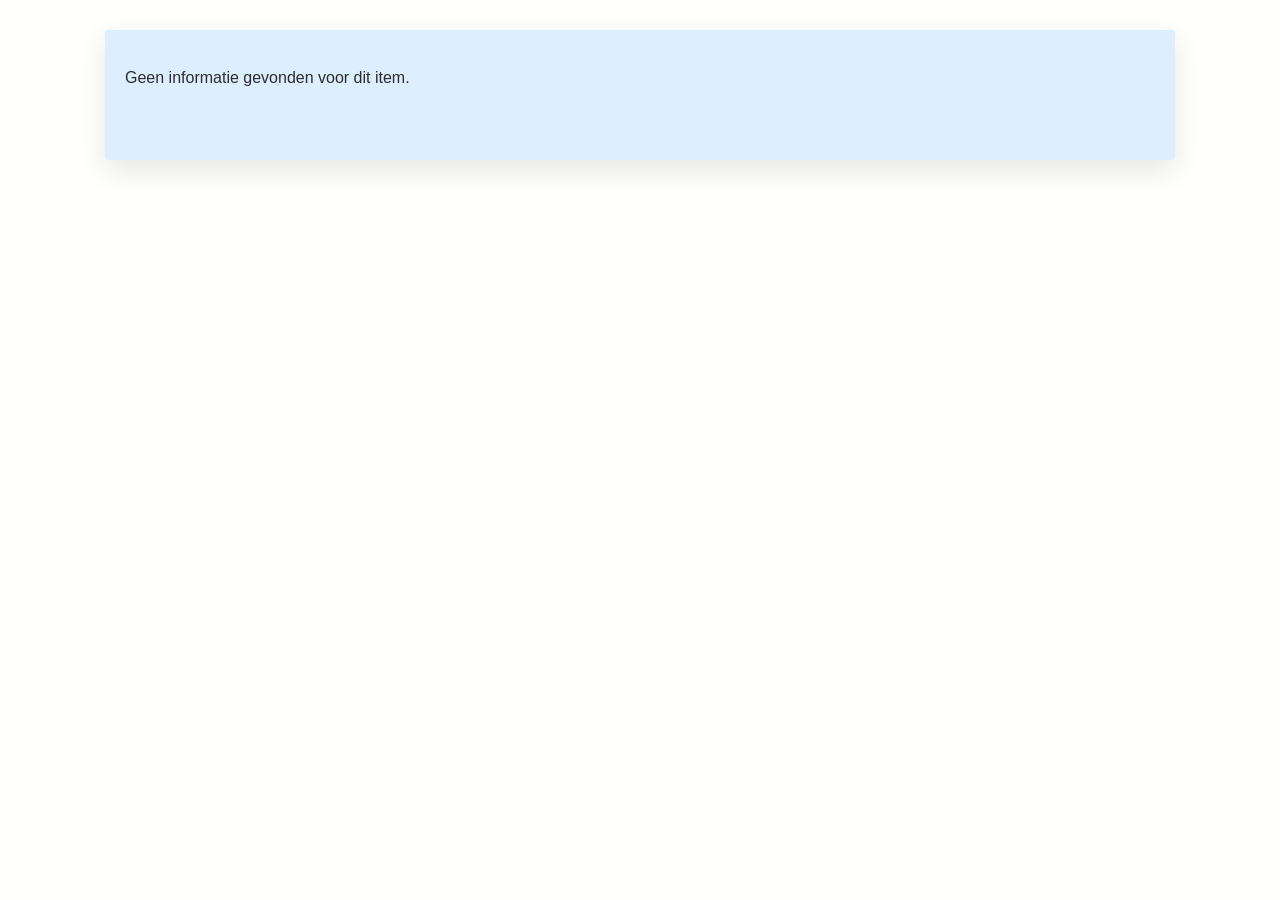
<file: infopagina.html>
<!DOCTYPE html>
<html lang="nl">

<head>
  <meta charset="UTF-8">
  <meta name="viewport" content="width=device-width, initial-scale=1.0">
  <title>Beno's Stad - Info</title>
  <link rel="stylesheet" href="css/style.css">
</head>

<body>
  <main>
    <div id="content"></div>
  </main>

  <script src="paginaData.js"></script>

  <script>
     
    // URL-parameters uitlezen    
    const params = new URLSearchParams(window.location.search);
    const aflJSON = params.get("afl");
    const id = params.get("id");
    const title = params.get("title");
    let afl = JSON.parse(decodeURIComponent(aflJSON));
    const container = document.getElementById("content");

    if (id) {
    // Pad naar het tekstbestand per pagina
      const filePath = `paginas/${afl[0]}_${id}.txt`;

      fetch(filePath)
        .then(response => {
        if (!response.ok) throw new Error("Pagina niet gevonden");
          return response.text();
        })
        .then(html => {
        // Links genereren voor alle afleveringen
        const linkPromises = afl.map(nr => {
          const data = afleveringenData[nr];
          if (!data) return Promise.resolve("");

          const transcriptPath = `transcripties/${nr}_transcriptie.txt`;

          return fetch(transcriptPath, {
              method: "HEAD"
            })

            .then(response => {

              let transcriptHTML = "";

              // 1. Lokaal transcript bestaat
              if (response.ok) {

                transcriptHTML = `
                  <br>
                  Zie <a href="transcriptiepagina.html?nr=${nr}">
                    hier</a> de transcriptie van aflevering ${nr}.
                `;

              }

              // 2. Geen lokale transcriptie,
              //    maar wel een externe transcripturl
              else if (data.transcripturl) {

                transcriptHTML = `
                  <br>
                  Zie <a href="${data.transcripturl}" target="_blank">
                    hier</a> de transcriptie van aflevering ${nr}.
                `;

              }

              // 3. Geen transcriptie → geen tekst tonen
              return `
                <p>
                  Zie <a href="${data.url}" target="_blank">
                    Beno's Stad ${nr}: ${data.titel}</a>.
                  ${transcriptHTML}
                </p>
              `;
            })

            .catch(() => {

              // De lokale transcriptie kon niet worden gevonden.
              // Kijk daarom of er een externe transcripturl is.

              let transcriptHTML = "";

              if (data.transcripturl) {

                transcriptHTML = `
                  <br>
                  Zie <a href="${data.transcripturl}" target="_blank">
                    hier
                  </a> de transcriptie van aflevering ${nr}.
                `;

              }

              return `
                <p>
                  Zie <a href="${data.url}" target="_blank">
                    Beno's Stad ${nr}: ${data.titel}
                  </a>.
                  ${transcriptHTML}
                </p>
              `;
            });
          });


          // Wacht tot alle transcriptcontroles klaar zijn
          Promise.all(linkPromises)
            .then(results => {

              const linksHTML = results.join("");

              container.innerHTML = `
                ${title ? `<h1>${title}</h1>` : ""}

                <div class="page-content">
                  ${html}
                </div>

                <div class="bottom-bar">
                  <hr>
                  ${linksHTML}
                </div>
              `;

            });

        })

        .catch(err => {

          container.innerHTML =
            `<p>Geen informatie gevonden voor dit item.</p>`;

          console.error(err);

        });

    } else {

      container.innerHTML =
        `<p>Geen informatie gevonden voor dit item.</p>`;

    }
  </script>
</body>
</html>
</file>
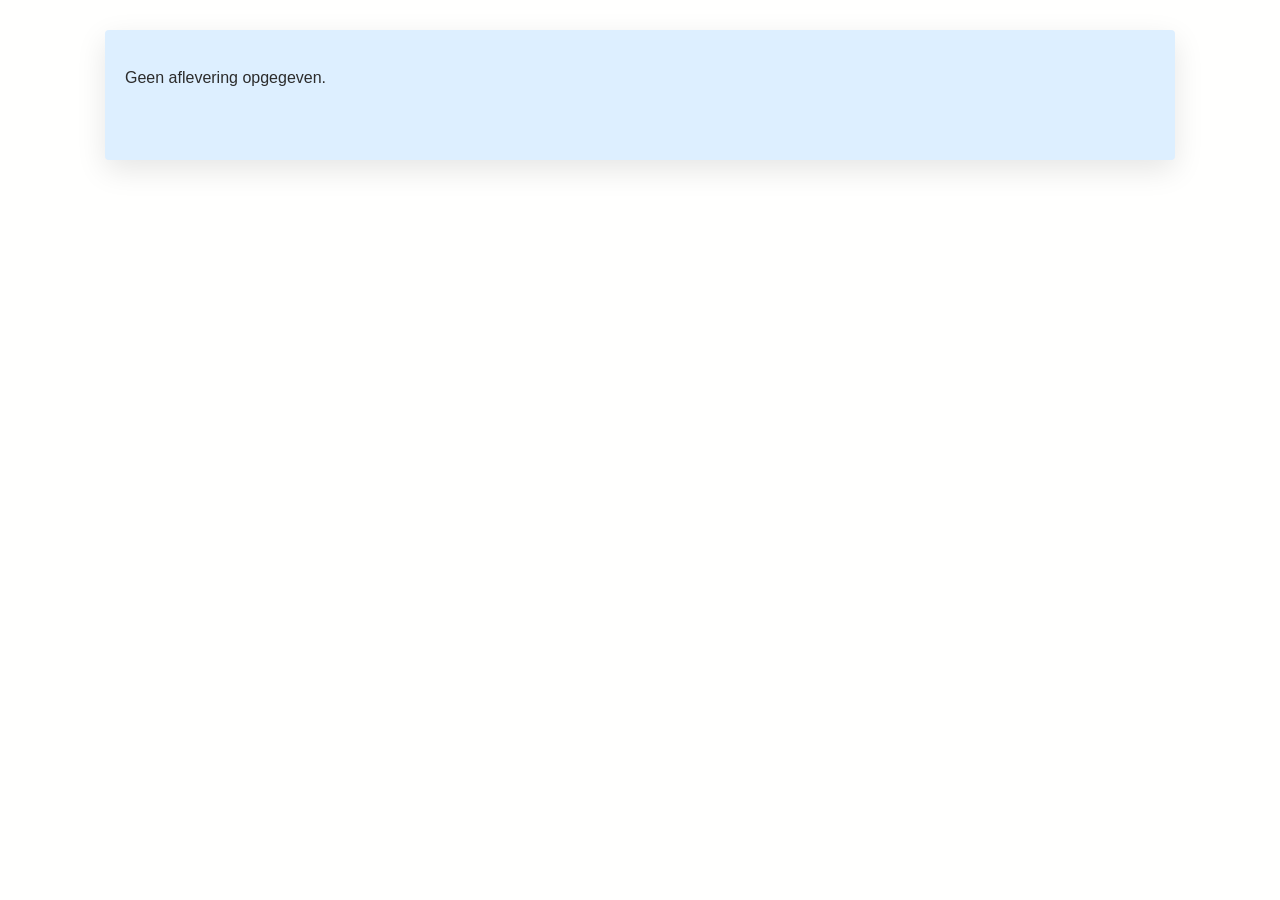
<file: transcriptiepagina.html>
<!DOCTYPE html>
<html lang="nl">

<head>
  <meta charset="UTF-8">
  <meta name="viewport" content="width=device-width, initial-scale=1.0">
  <title>Transcriptie</title>
  <link rel="stylesheet" href="css/style.css">
</head>

<body>
  <main>
    <div id="content"></div>
  </main>

  <script src="paginaData.js"></script>

  <script>
    // URL-parameter uitlezen
    const params = new URLSearchParams(window.location.search);
    const nr = params.get("nr");

    const container = document.getElementById("content");

    if (nr) {
      const data = afleveringenData[nr];

      // Pad naar transcriptiebestand
      const filePath = `transcripties/${nr}_transcriptie.txt`;

      fetch(filePath)
        .then(response => {
          if (!response.ok) throw new Error("Transcriptie niet gevonden");
          return response.text();
        })
        .then(html => {

          container.innerHTML = `
            <h1>
              Transcriptie Beno's Stad aflevering ${nr}
              ${data ? `- ${data.titel}` : ""}
            </h1>

            <div class="page-content">

              ${data ? `
                <p>
                  Bekijk de aflevering:
                  <a href="${data.url}" target="_blank">
                    Beno's Stad ${nr}: ${data.titel}</a>.
                </p>
              ` : ""}
	      <hr>
              ${html}
            </div>
          `;
        })
        .catch(err => {
          container.innerHTML = `
            <p>Geen transcriptie gevonden voor aflevering ${nr}.</p>
          `;
          console.error(err);
        });

    } else {
      container.innerHTML = `
        <p>Geen aflevering opgegeven.</p>
      `;
    }
  </script>
</body>
</html>
</file>
<file: css/style.css>
/* ===== Basis ===== */

body {
  font-family: Arial, sans-serif;
  line-height: 1.5;
  margin: 0;
  background-color: #fffffe;
  color: #2c2c2c;
}

/* Centreren van de inhoud */
main {
  max-width: 1000px;
  margin: 30px auto;
  padding: 20px 50px 50px 20px;
  background-color: #ddefff;
  box-shadow: 0px 10px 30px rgba(0,0,0,0.1);
  border-radius: 4px;
}

/* ===== Titels ===== */

h1 {
  text-align: center;
  font-size: 2.5em;
  margin-top: 0;
  margin-bottom: 10px;
  letter-spacing: 0px;
  color: darkblue;
}

h2 {
  text-align: center;
  font-weight: normal;
  color: #7a6a52;
  margin-top: 0;
  margin-bottom: 40px;
}

/* ===== Tekst ===== */

p {
  margin-bottom: 20px;
  font-size: 1em;
}

label {
  color: darkblue;
}

/* ===== Links ===== */

a {
  color: #6e00ff;
  text-decoration: none;
}

a:hover {
  text-decoration: underline;
}



/* ===== Afbeeldingen ===== */

figure {
  margin: 50px 0;
  text-align: center;
}

figure img {
  max-width: 100%;
  max-height: 550px;
  height: auto;
  border-radius: 0;
  box-shadow: 0 6px 18px rgba(0,0,0,0.15);
  transition: transform 0.3s ease;
}

figure img:hover {
  transform: scale(1.01);
}

figcaption {
  margin-top: 12px;
  font-size: 0.9em;
  color: #5a5a5a;
  font-style: italic;
}

/* ===== Galerij (optioneel) ===== */

.galerij {
  display: flex;
  gap: 25px;
  flex-wrap: wrap;
  justify-content: center;
}

.galerij figure {
  flex: 1 1 260px;
  margin: 0;
}

/* ===== Responsive ===== */

@media (max-width: 768px) {
  main {
    padding: 25px;
    margin: 20px;
  }

  h1 {
    font-size: 2em;
  }
}
</file>
